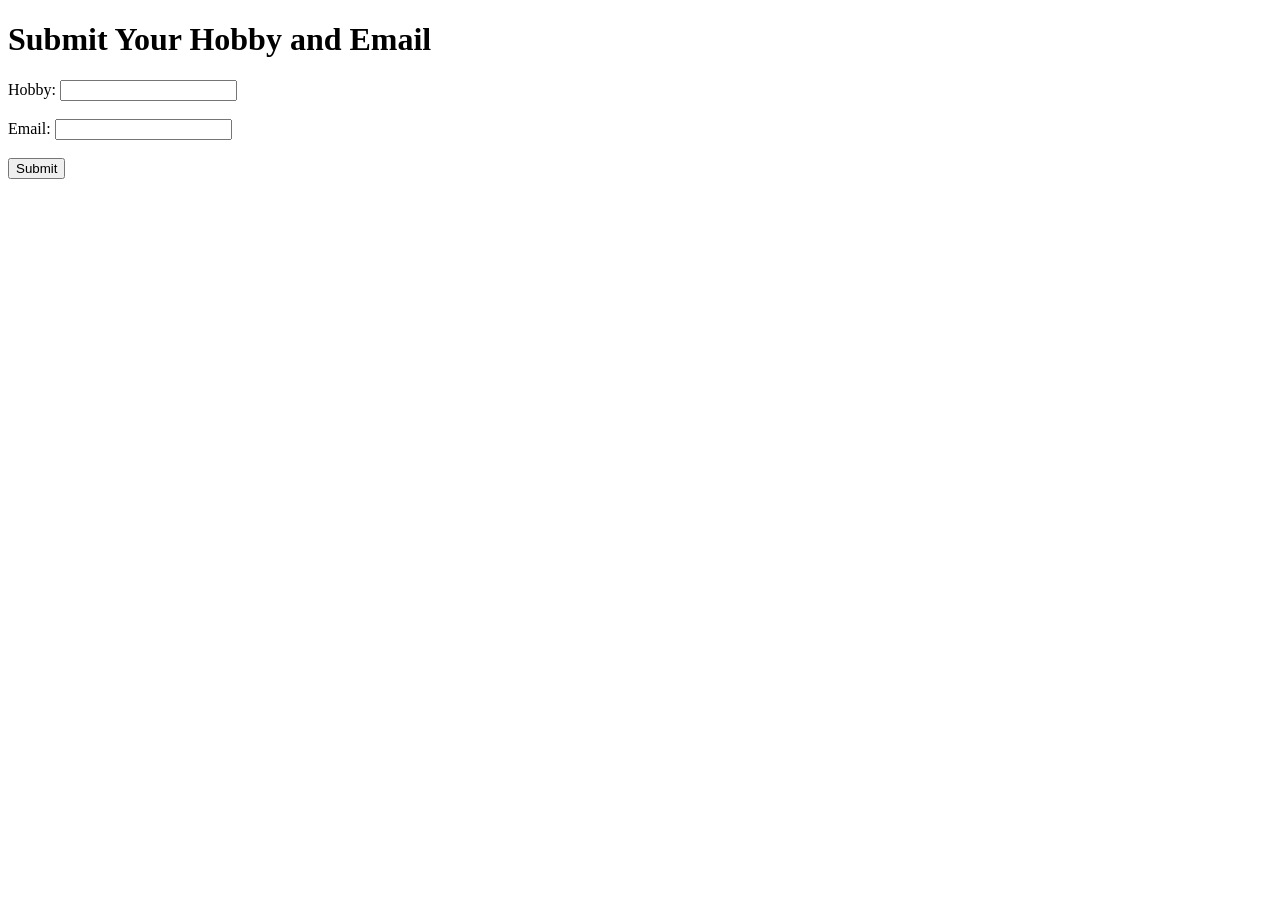
<file: app/index.html>
<!DOCTYPE html>
<html lang="en">
<head>
    <meta charset="UTF-8">
    <meta name="viewport" content="width=device-width, initial-scale=1.0">
    <title>Submit Hobby and Email</title>
</head>
<body>
    <h1>Submit Your Hobby and Email</h1>
    <form id="submitForm">
        <label for="hobby">Hobby:</label>
        <input type="text" id="hobby" name="hobby" required><br><br>

        <label for="email">Email:</label>
        <input type="email" id="email" name="email" required><br><br>

        <button type="submit">Submit</button>
    </form>

    <script src="script.js"></script>
</body>
</html>
</file>
